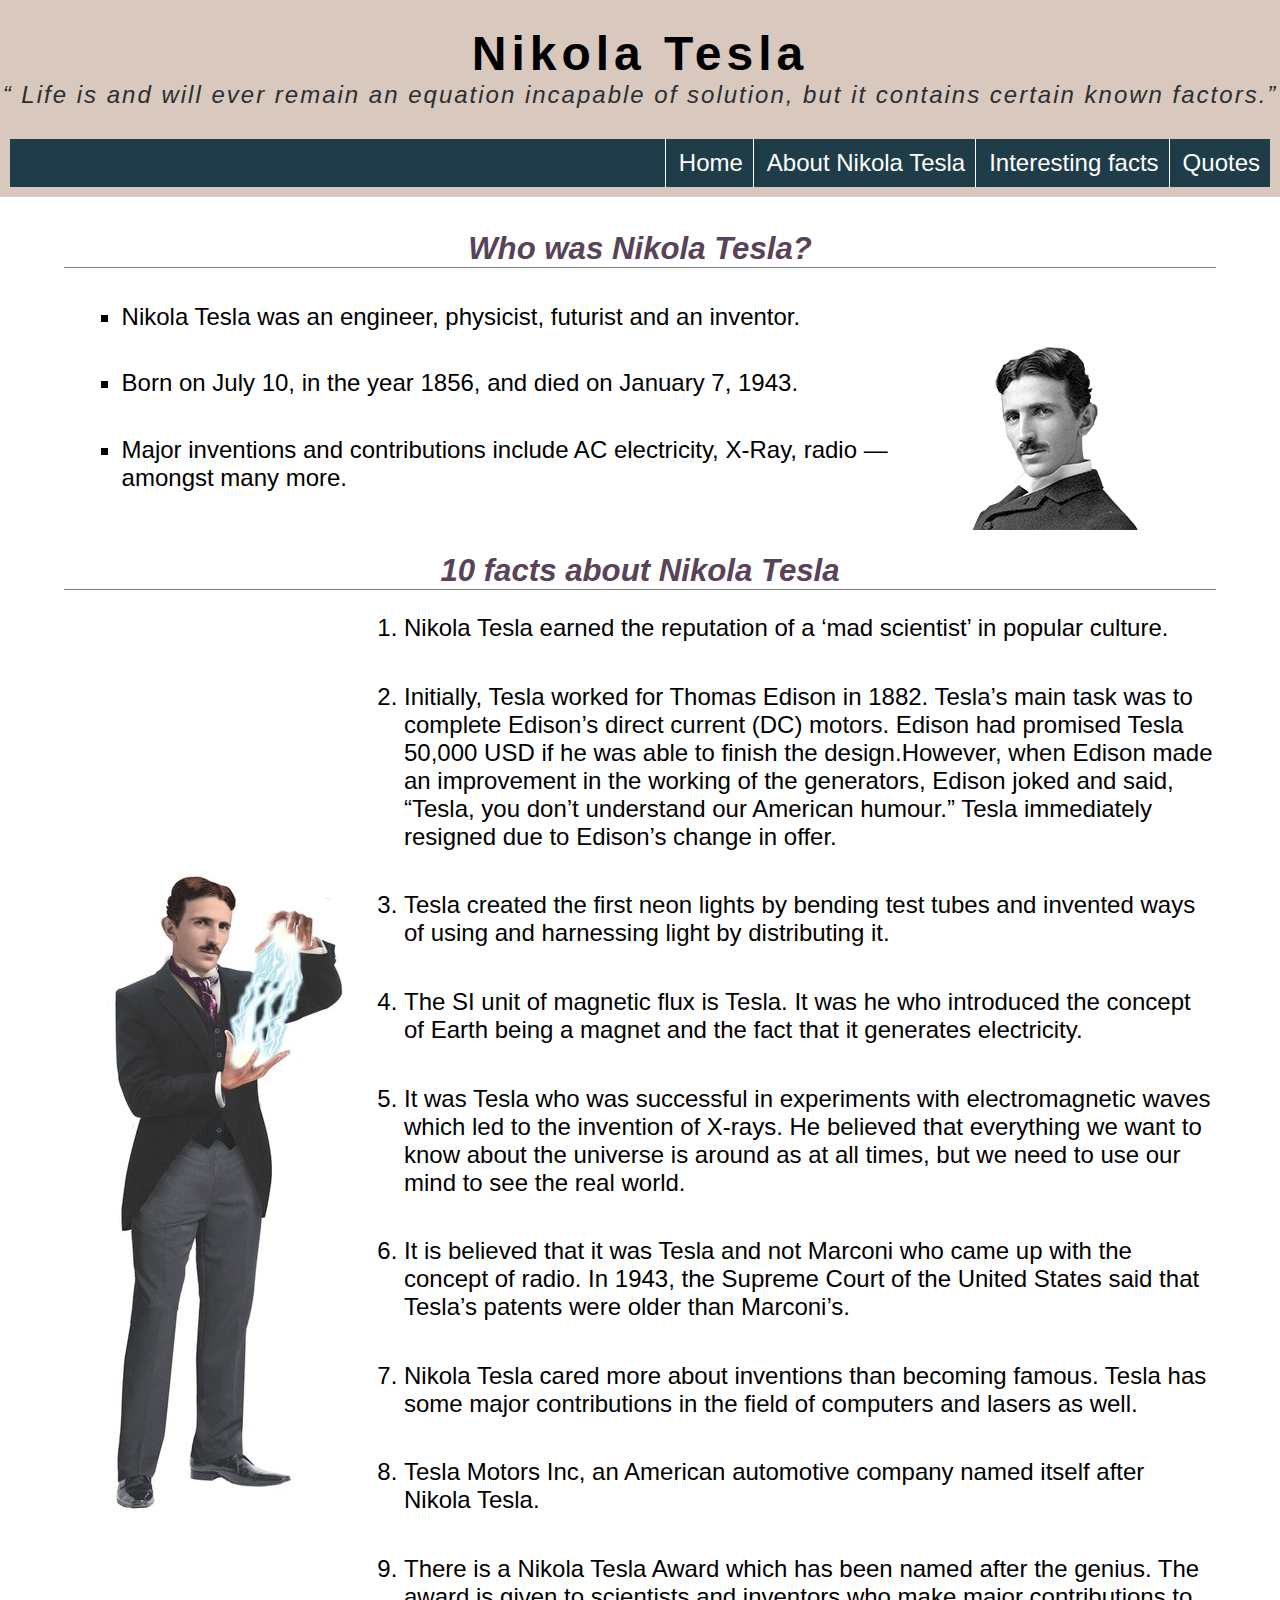
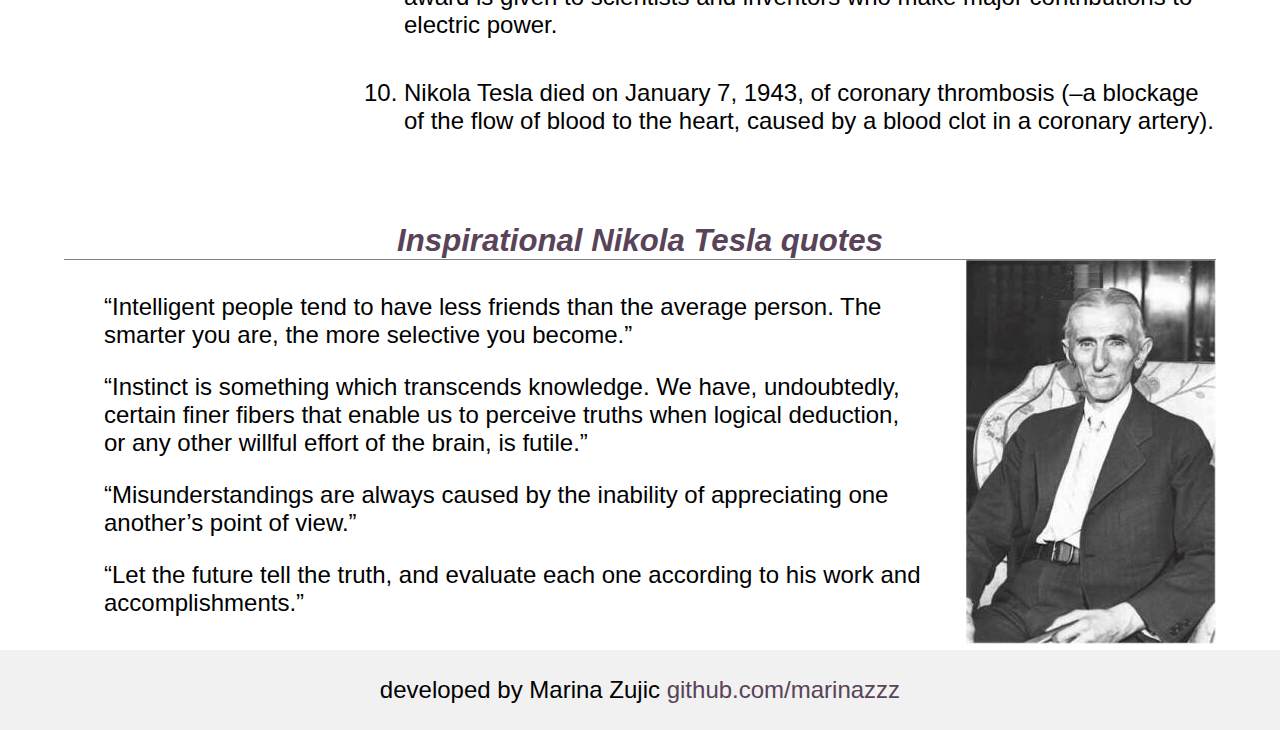
<file: index.html>
<!DOCTYPE html>
<html>
<head>
	<title>Nikola Tesla tribute page</title>
	<link rel="stylesheet" type="text/css" href="css/style.css"/>
	<link rel="stylesheet" href="css/min-width-768px.css" />
	<link rel="stylesheet" href="css/min-width-992px.css"/>
	<meta name="viewport" content="width=device-width, initial-scale=1">
</head>
<body>
	<header>
		<h1>Nikola Tesla</h1>
		<p class="header-paragraf"><i><q cite="https://www.goodreads.com/author/quotes/278.Nikola_Tesla">
			Life is and will ever remain an equation incapable of solution, but it contains certain known factors.</q></i></p>

		<nav class="menu">
			<a href="#menu" class="box-shadow-menu" id="nav-bar"></a>
			<ul class="menu-item" id="js-menu">
			    <li class="menu-child">
					<a href="#">Home</a>
				</li>
				<li class="menu-child">
					<a href="#about">About Nikola Tesla</a>
				</li>
				<li class="menu-child">
					<a href="#facts">Interesting facts</a>
				</li>
				<li  class="menu-child">
					<a href="#inspirations">Quotes</a>
				</li>
			</ul>

		</nav>
	</header>
	<main>
		<section id="about">
			<h2>Who was Nikola Tesla?</h2>
		<div class="flex-about">
				<img class="main-picture" src="image/nikola-tesla.png" alt="Nikola Tesla aged 34">
			<ul class="about-list">
				<li>Nikola Tesla was an engineer, physicist, futurist and an inventor.</li>
				<li> Born on July 10, in the year 1856, and died on January 7, 1943.</li>
				<li> Major inventions and contributions include AC electricity, X-Ray, radio — amongst many more.</li>
			</ul>
		</div>
		</section>

		<section id="facts">
			<h3>10 facts about Nikola Tesla</h3>
		<div class="flex-facts"	>
			<ol class="facts-items">
				<li class="facts-childs">Nikola Tesla earned the reputation of a ‘mad scientist’ in popular culture.</li>
				<li class="facts-childs">Initially, Tesla worked for Thomas Edison in 1882. Tesla’s main task was to complete Edison’s direct current (DC) motors. Edison had promised Tesla 50,000 USD if he was able to finish the design.However, when Edison made an improvement in the working of the generators, Edison joked and said, “Tesla, you don’t understand our American humour.” Tesla immediately resigned due to Edison’s change in offer.</li>
				<li class="facts-childs">Tesla created the first neon lights by bending test tubes and invented ways of using and harnessing light by distributing it.</li>
				<li class="facts-childs">The SI unit of magnetic flux is Tesla. It was he who introduced the concept of Earth being a magnet and the fact that it generates electricity.</li>
				<li class="facts-childs">It was Tesla who was successful in experiments with electromagnetic waves which led to the invention of X-rays. He believed that everything we want to know about the universe is around as at all times, but we need to use our mind to see the real world.</li>
				<li class="facts-childs">It is believed that it was Tesla and not Marconi who came up with the concept of radio. In 1943, the Supreme Court of the United States said that Tesla’s patents were older than Marconi’s.</li>
				<li class="facts-childs"> Nikola Tesla cared more about inventions than becoming famous. Tesla has some major contributions in the field of computers and lasers as well.</li>
				<li class="facts-childs"> Tesla Motors Inc, an American automotive company named itself after Nikola Tesla.</li>
				<li class="facts-childs"> There is a Nikola Tesla Award which has been named after the genius. The award is given to scientists and inventors who make major contributions to electric power.</li>
				<li class="facts-childs"> Nikola Tesla died on January 7, 1943, of coronary thrombosis (–a blockage of the flow of blood to the heart, caused by a blood clot in a coronary artery).</li>
			</ol>
			<img class="facts-picture" src="image/teslastanding.jpg"
			alt="Nikola Tesla standing">
		</div>
		</section>

		<section id="inspirations">
			<h4>Inspirational Nikola Tesla quotes</h4>
		<div class="flex-container">
			<div class="quotes-wrapper">
				<blockquote class="qoute-paragraf" cite="https://www.awakenthegreatnesswithin.com/35-inspirational-nikola-tesla-quotes-success/">
					<p>“Intelligent people tend to have less friends than the average person.
						The smarter you are, the more selective you become.”</p>
				</blockquote>

				<blockquote class="qoute-paragraf" cite="https://www.awakenthegreatnesswithin.com/35-inspirational-nikola-tesla-quotes-success">
					<p>“Instinct is something which transcends knowledge. We have, undoubtedly, certain finer fibers that
						enable us to perceive truths when logical deduction, or any other willful effort of the brain, is futile.”</p>
				</blockquote>

				<blockquote class="qoute-paragraf" cite="https://www.awakenthegreatnesswithin.com/35-inspirational-nikola-tesla-quotes-success/">
					 <p>“Misunderstandings are always caused by the inability of appreciating one another’s point of view.”</p>
				</blockquote>

				<blockquote class="qoute-paragraf" cite="https://www.awakenthegreatnesswithin.com/35-inspirational-nikola-tesla-quotes-success/">
					<p>“Let the future tell the truth, and evaluate each one according to his work and accomplishments.”</p>
			   </blockquote>
			</div>
			<div class="quotes-image">
			   <img class= "quotes-picture" src="image/tesla109.jpg" alt="Inventions of Nikola Tesla">
			</div>
		</div>
		</section>
	</main>
	<footer>
	<p>developed by Marina Zujic
		<a href="https://github.com/marinazzz">github.com/marinazzz</a>
	</p>
	</footer>
	<script src="js/app.js"></script>
</body>
</html>
</file>
<file: css/style.css>
* {
  font-size: 16px;
  font-family: sans-serif;
}

body {
  margin: 0;
}

header {
  background-color: #D8C8BE;
}

h1 {
  font-size: 2rem;
  padding-top: 2%;
  font-family: 'Lucida Sans', 'Lucida Sans Regular', 'Lucida Grande', 'Lucida Sans Unicode', Geneva, Verdana, sans-serif;
}

h1, h2, .menu-item {
  margin: 0;
}

.header-paragraf, footer, h1, h2, h3, h4 {
  text-align: center;
}

.header-paragraf {
  color: rgb(44, 46, 46);
}

.menu-item {
  list-style-type: none;
  display: none;
}

.menu {
  position: relative;
  text-align: right;
  padding: 10px;
}

.box-shadow-menu {
  position: relative;
  padding-left: 1em;
}

.box-shadow-menu:before {
  content: "";
  position: absolute;
  left: 0;
  top: 0.25em;
  width: 1em;
  height: 0.15em;
  background: black;
  box-shadow:
    0 0.35em 0 0 black,
    0 0.7em 0 0 black;
}

.menu-item.a {
  list-style-type: none;
  padding: 0px;
  display: flex;
  flex-direction: column;
  justify-content: flex-start;
  background-color: #1E3D48;
}

h2, h3, h4 {
  padding: 5% 0 0 0;
  font-size: 1.3rem;
  font-style: italic;
  border-bottom: gray solid 1px;
  color: #584358;
}

h2 {
  padding-top: 20px;
}

.about-list {
  list-style-type: square;
}

.about-list li, .facts-childs {
  padding-bottom: 5%;
}

.main-picture, .facts-picture {
  box-sizing: border-box;
  max-width: 100%;
}

.quotes-image {
  text-align: center;
}

footer {
  background-color: #F1F1F1;
  padding: 2px;
}

a:-webkit-any-link {
  color:  #584358;
  cursor: pointer;
  text-decoration: none;
}

.menu-child {
  list-style-type: none;
  padding-left: 3px;

}
</file>
<file: css/min-width-768px.css>
@media screen and (min-width:768px) {
  h1 {
    letter-spacing: 5px;
  }
  
  .header-paragraf {
    letter-spacing: 2px;
    margin: 0;
    padding-bottom: 20px;
  }


  .box-shadow-menu {
    display: none;
  }
  
.menu-child {
  border-left: 1px solid white;
  display: block;
}

.menu-child a { 
  color: white;
  padding: 10px;
  text-decoration: solid;
  display: block;
}

.menu-child a.active {
  background-color:#99cccc;
  color: black;
}

.menu-child a:hover {
  background-color:#8e9ea3;
  color: white;
}

.menu-item {
  list-style-type: none;
  padding: 0px;
  display: flex;
  flex-direction: row;
  justify-content: flex-end;
  background-color: #1E3D48;
} 

  #facts, #about, #inspirations {
   padding: 0 10px;
  }

  .flex-about, .flex-facts, .flex-container {
    display: flex;
  }

  .flex-about, .flex-facts {
    flex-direction: row-reverse;
  }
   
  .flex-about {
    justify-content: space-evenly;
    align-items: flex-end;
  }
  
  .flex-facts, .flex-container {
   justify-content: center;
   align-items: center;  
  }

  .flex-container {
    flex-flow: row nowrap;
  }  

  .main-picture {
    flex-shrink: 1;
  }

  .quotes-wrapper {
    flex-grow: 1;
  }
}
</file>
<file: css/min-width-992px.css>
@media screen and (min-width: 992px) {
    * {
        font-size: 24px;
    }

    #facts, #about, #inspirations {
        padding: 0 5%;
       }

    .flex-about {
        justify-content: space-evenly;
        align-items: self-end;
      }   

    h2 {
        padding-top: 3%;
    }

    h3,h4 {
        margin-block-start: 0;
        margin-block-end: 0;
        padding: 2% 0 0 0;
    }  

    .flex-about ul {
        margin: 0;
        padding-inline-start: 5%;
        padding-top: 3%;
    }
}

@media screen and (min-width: 2560px) {
    main {
        padding: 0 10%;
    }
}
</file>
